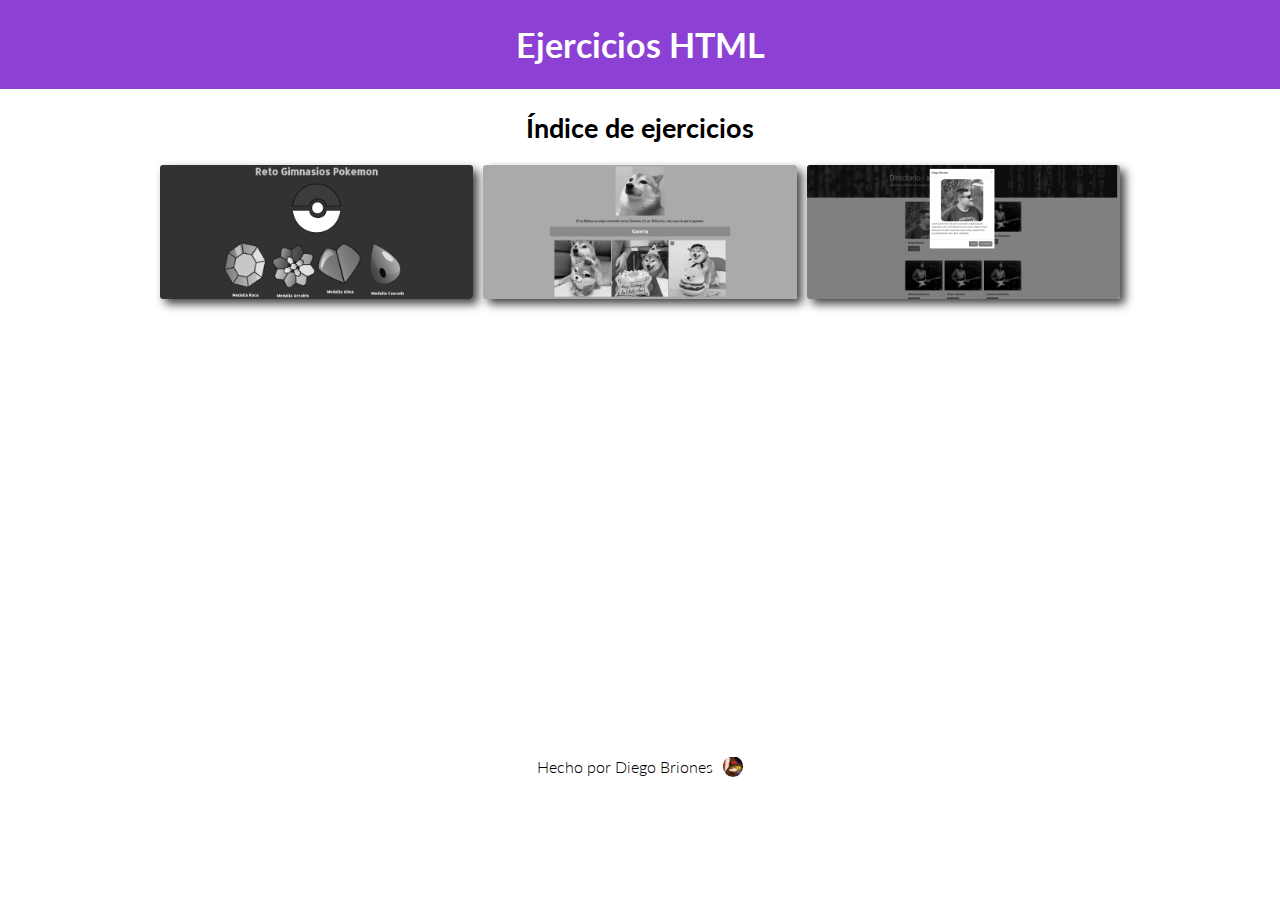
<file: index.html>
<!DOCTYPE html>
<html lang="en">

<head>
    <meta charset="UTF-8">
    <meta http-equiv="X-UA-Compatible" content="IE=edge">
    <meta name="viewport" content="width=device-width, initial-scale=1.0">
    <title>Ejercicios HTML</title>
    <link rel="preconnect" href="https://fonts.googleapis.com">
    <link rel="preconnect" href="https://fonts.gstatic.com" crossorigin>
    <link href="https://fonts.googleapis.com/css2?family=Lato:wght@300;700&display=swap" rel="stylesheet">
    <link rel="stylesheet" href="./assets/css/normalize.css">
    <link rel="stylesheet" href="./assets/css/style.css">
</head>

<body>
    <header class="header-container">
        <div class="container header">
            <h1>Ejercicios HTML</h1>
        </div>
    </header>

    <main class="main-content">
        <section>
            <div class="container">
                <h2 class="section-header">Índice de ejercicios</h2>
                <ol class="projects">

                    <li>
                        <a href="https://yaakov04.github.io/retoPokemon/index.html">
                            <article class="project">
                                <figure>
                                    <img src="./assets/img/FireShot Capture 002 - Reto Pokemon - 127.0.0.1.png" alt="">
                                </figure>
                                <div class="project-title">
                                    <h3>Reto Gimnasios Pokemon</h3>
                                </div>
                            </article>
                        </a>
                    </li>

                    <li>
                        <a href="./BALLTZE/index.html">
                            <article class="project">
                                <figure>
                                    <img src="./assets/img/FireShot Capture 001 - Balltze - yaakov04.github.io.png" alt="">
                                </figure>
                                <div class="project-title">
                                    <h3>Tarjeta Mascota</h3>
                                </div>
                            </article>
                        </a>
                    </li>

                    <li>
                        <a href="./directorio-sala3/index.html">
                            <article class="project">
                                <figure>
                                    <img src="./assets/img/FireShot Capture 004 - Directorio - 127.0.0.1.png" alt="">
                                </figure>
                                <div class="project-title">
                                    <h3>Bootstrap</h3>
                                </div>
                            </article>
                        </a>
                    </li>


                </ol>
            </div>
        </section>
    </main>

    <footer>
        <div class="container footer">
            <p>
                Hecho por Diego Briones
            </p>
            <figure class="profile-picture">
                <img src="./assets/img/255790_2005011597942_649044_n.jpg" alt="Imagen de perfil">
            </figure>
        </div>
    </footer>
</body>

</html>
</file>
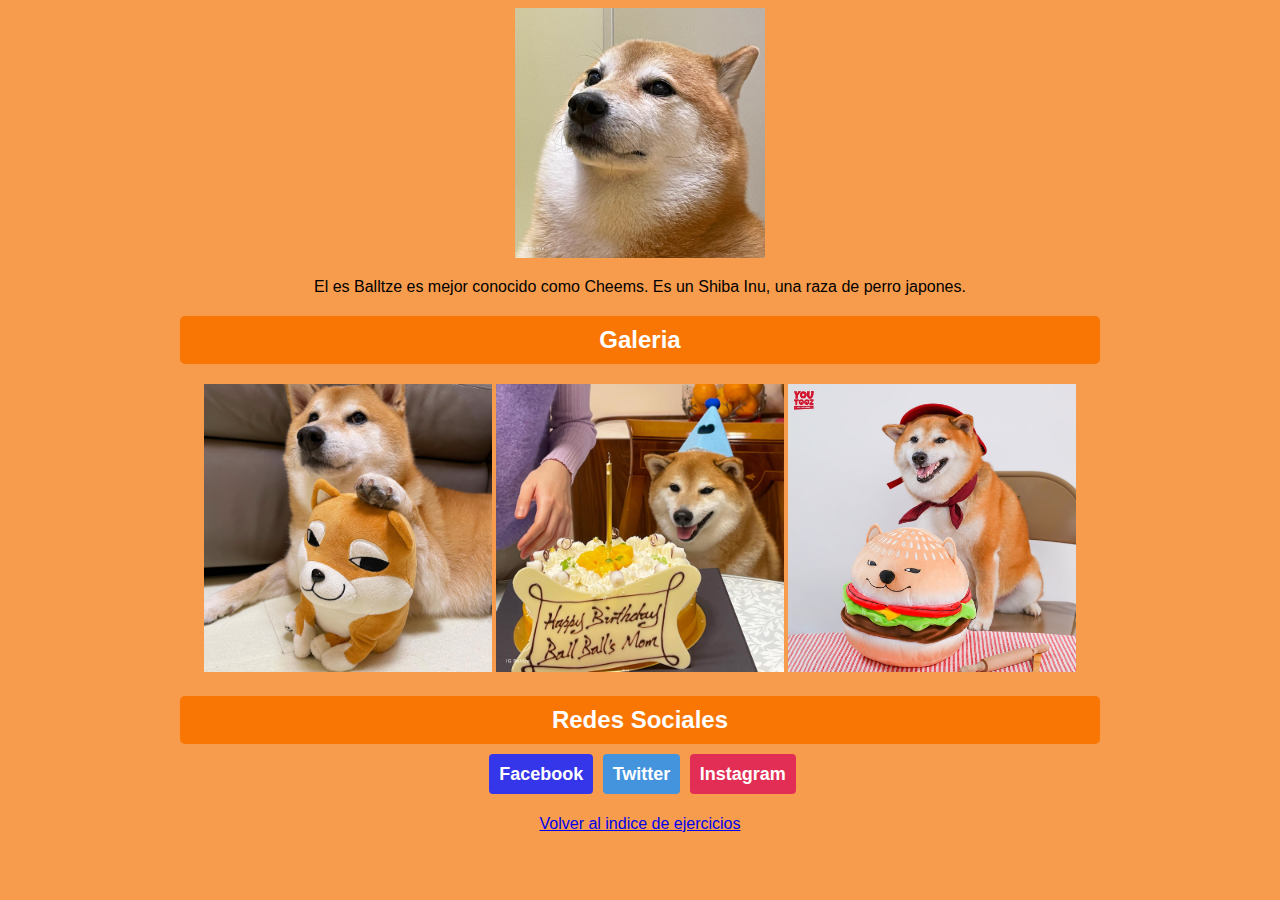
<file: BALLTZE/index.html>
<!DOCTYPE html>
<html lang="en">
<head>
    <meta charset="UTF-8">
    <meta http-equiv="X-UA-Compatible" content="IE=edge">
    <meta name="viewport" content="width=device-width, initial-scale=1.0">
    <title>Balltze</title>
    <link rel="stylesheet" href="./assets/css/style.css">
</head>
<body>
    <div class="contenedor">
        <div class="img-principal">
            <img src="./assets/img/278446263_335176288597096_1527781452460642264_n.jpg" alt="Balltze">
        </div>
        <div>
            <p>
                El es Balltze es mejor conocido como Cheems. Es un Shiba Inu, una raza de perro japones. 
            </p>
        </div>

        <div>
            <div class="encabezado">
                <h2>Galeria</h2>
            </div>
            <div>
                <div class="img-galeria">
                    <img src="./assets/img/271340161_1401077260294472_700696430221402050_n.jpg" alt="Balltze con peluche de Balltze">
                </div>
                <div class="img-galeria">
                    <img src="./assets/img/273430292_973193200283467_6130787992942697907_n.jpg" alt="Balltze cumpliendo años con un pastel">
                </div>
                <div class="img-galeria">
                    <img src="./assets/img/275454338_407315051275113_1211554872844742666_n.jpg" alt="Balltze con peluche de hamburguesa">
                </div>
            </div>
        </div>

        <div class="redes-sociales">
            <div class="encabezado">
                <h2>Redes Sociales</h2>
            </div>
            <div>
                <a class="boton facebook" href="https://www.facebook.com/BalltzeFat96/" target="_blank">Facebook</a>

                <a class="boton twitter" href="https://twitter.com/balltzehk" target="_blank">Twitter</a>

                <a class="boton instagram" href="http://instagram.com/balltze" target="_blank">Instagram</a>
            </div>
        </div>


        <div>
            <a href="https://yaakov04.github.io/generation-ejercicios-html/">Volver al indice de ejercicios</a>
        </div>

    </div>
</body>
</html>
</file>
<file: assets/css/style.css>
/* apply a natural box layout model to all elements, but allowing components to change */

html {
    box-sizing: border-box;
}

*,
*:before,
*:after {
    box-sizing: inherit;
}

body {
    font-family: 'Lato', sans-serif;
    font-weight: 300;
    font-size: 1.125rem;
}

img {
    width: 100%;
    vertical-align: middle;
}

h1,
h3,
figure,
ol {
    margin: 0;
}

ol {
    padding: 0;
}

a {
    text-decoration: none;
    color: black;
}

.container {
    width: 90%;
    margin: 0 auto;
}

@media(min-width:768px) {
    .container {
        width: 960px;
    }
}

.header-container {
    background-color: rgb(141, 64, 212);
}

.header {
    padding: 1.563rem 0;
    text-align: center;
    color: #ffffff;
    font-weight: 400;
    font-size: 1.25rem;
}

@media(min-width:768px) {
    .header {
        font-size: 1.063rem;
    }
}

.main-content {
    min-height: 70vh;
}

.section-header {
    text-align: center;
}

.projects {
    list-style: none;
    margin-bottom: 1.875rem;
}

@media(min-width:768px) {
    .projects {
        display: grid;
        grid-template-columns: repeat(3, 1fr);
        gap: .625rem;
        margin: 0 auto;
    }
}

.project {
    position: relative;
    border-radius: .188rem;
    overflow: hidden;
    box-shadow: 5px 5px 10px #424242;
    margin-bottom: .625rem;
}

@media(min-width:768px) {
    .project {
        margin-bottom: 0;
    }
}

a.project:last-of-type {
    margin-bottom: 0;
}

.project img {
    filter: grayscale(1);
    transition: all .5s ease-in-out;
}

.project:hover img {
    filter: grayscale(0);
    transform: scale(1.2);
}

.project-title {
    position: absolute;
    text-align: center;
    background-color: rgba(0, 0, 0, 0.801);
    color: #ffffff;
    padding: .625rem;
    height: 50%;
    bottom: -75px;
    width: 100%;
    transition: all .5s ease-in-out;
}

@media(min-width:768px) {
    .project-title {
        font-size: .938rem;
    }
}

.project:hover .project-title {
    bottom: -10px;
    transform: scale(1.2);
}

.footer {
    display: flex;
    justify-content: center;
    align-items: center;
    font-size: 1rem;
}

.footer figure {
    width: 20px;
    margin-left: .625rem;
    border-radius: 50%;
    overflow: hidden;
}
</file>
<file: BALLTZE/assets/css/style.css>
body{
    /*background-color: #f97605;*/
    background-color: #f79c4c;
    font-family: Arial, Helvetica, sans-serif;
    text-align: center;
}

h2{
    margin: 0;
}
img {
    width: 100%;
}
.contenedor{
    width: 960px;
    margin: 0 auto;
}

.encabezado{
    background-color: #f97605;
    color: #ffffff;
    padding: 10px;
    margin: 20px;
    border-radius: 5px;
}

.img-principal img{
    width: 250px;
}

.img-galeria{
    width: 30%;
    display: inline-block;
}

.boton{
    margin-left: 5px;
    padding: 10px;
    color: #ffffff;
    text-decoration: none;
    border-radius: 4px;
    font-weight: bold;
    font-size: 18px;
  
}

.facebook {
    background-color: rgb(53, 53, 233);
}
.twitter {
    background-color: rgb(68, 147, 221);
}
.instagram {
    background-color: rgb(226, 46, 85);
}

.redes-sociales{
    margin-bottom: 30px;
}
</file>
